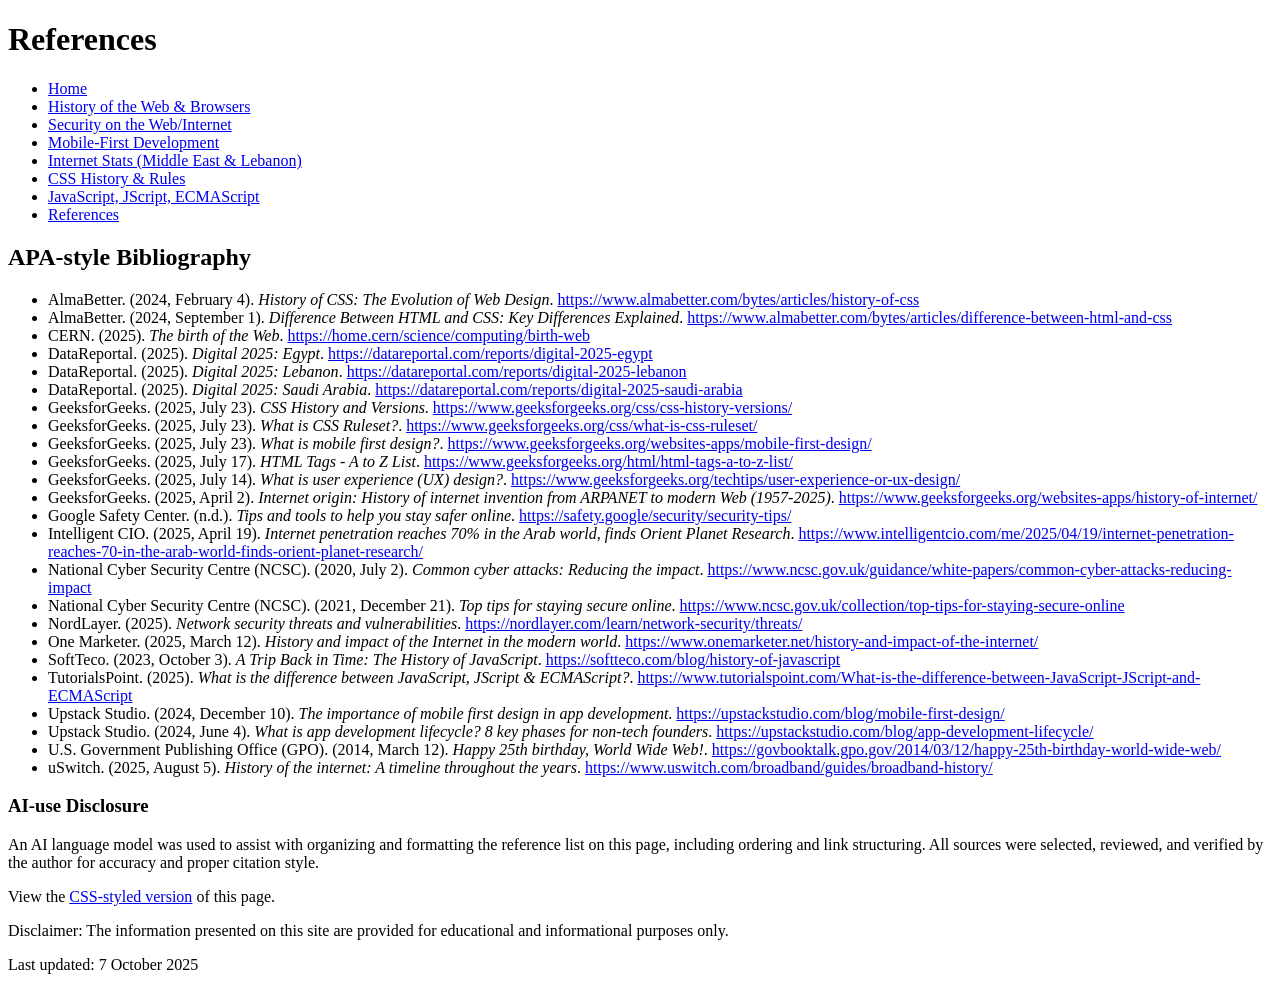
<file: references.html>
<!DOCTYPE html>
<html lang="en">
  <head>
    <meta charset="utf-8" />
    <meta name="viewport" content="width=device-width, initial-scale=1" />
    <title>References</title>
  </head>
  <body>
    <header>
      <h1>References</h1>
      <nav>
        <ul>
          <li><a href="index.html">Home</a></li>
          <li><a href="history.html">History of the Web & Browsers</a></li>
          <li><a href="security.html">Security on the Web/Internet</a></li>
          <li><a href="mobile-first.html">Mobile-First Development</a></li>
          <li>
            <a href="stats.html">Internet Stats (Middle East & Lebanon)</a>
          </li>
          <li><a href="csshistory.html">CSS History & Rules</a></li>
          <li><a href="JSresearch.html">JavaScript, JScript, ECMAScript</a></li>
          <li><a href="references.html">References</a></li>
        </ul>
      </nav>
    </header>
    <main>
      <article>
        <section>
          <h2>APA-style Bibliography</h2>
          <ul>
            <li>
              AlmaBetter. (2024, February 4).
              <em>History of CSS: The Evolution of Web Design</em>.
              <a
                href="https://www.almabetter.com/bytes/articles/history-of-css"
              >
                https://www.almabetter.com/bytes/articles/history-of-css
              </a>
            </li>
            <li>
              AlmaBetter. (2024, September 1).
              <em>Difference Between HTML and CSS: Key Differences Explained</em
              >.
              <a
                href="https://www.almabetter.com/bytes/articles/difference-between-html-and-css"
              >
                https://www.almabetter.com/bytes/articles/difference-between-html-and-css
              </a>
            </li>
            <li>
              CERN. (2025). <em>The birth of the Web</em>.
              <a href="https://home.cern/science/computing/birth-web">
                https://home.cern/science/computing/birth-web
              </a>
            </li>
            <li>
              DataReportal. (2025). <em>Digital 2025: Egypt</em>.
              <a href="https://datareportal.com/reports/digital-2025-egypt">
                https://datareportal.com/reports/digital-2025-egypt
              </a>
            </li>
            <li>
              DataReportal. (2025). <em>Digital 2025: Lebanon</em>.
              <a href="https://datareportal.com/reports/digital-2025-lebanon">
                https://datareportal.com/reports/digital-2025-lebanon
              </a>
            </li>
            <li>
              DataReportal. (2025). <em>Digital 2025: Saudi Arabia</em>.
              <a
                href="https://datareportal.com/reports/digital-2025-saudi-arabia"
              >
                https://datareportal.com/reports/digital-2025-saudi-arabia
              </a>
            </li>
            <li>
              GeeksforGeeks. (2025, July 23).
              <em>CSS History and Versions</em>.
              <a href="https://www.geeksforgeeks.org/css/css-history-versions/">
                https://www.geeksforgeeks.org/css/css-history-versions/
              </a>
            </li>
            <li>
              GeeksforGeeks. (2025, July 23).
              <em>What is CSS Ruleset?</em>.
              <a href="https://www.geeksforgeeks.org/css/what-is-css-ruleset/">
                https://www.geeksforgeeks.org/css/what-is-css-ruleset/
              </a>
            </li>
            <li>
              GeeksforGeeks. (2025, July 23).
              <em>What is mobile first design?</em>.
              <a
                href="https://www.geeksforgeeks.org/websites-apps/mobile-first-design/"
              >
                https://www.geeksforgeeks.org/websites-apps/mobile-first-design/
              </a>
            </li>
            <li>
              GeeksforGeeks. (2025, July 17).
              <em>HTML Tags - A to Z List</em>.
              <a
                href="https://www.geeksforgeeks.org/html/html-tags-a-to-z-list/"
              >
                https://www.geeksforgeeks.org/html/html-tags-a-to-z-list/
              </a>
            </li>
            <li>
              GeeksforGeeks. (2025, July 14).
              <em>What is user experience (UX) design?</em>.
              <a
                href="https://www.geeksforgeeks.org/techtips/user-experience-or-ux-design/"
              >
                https://www.geeksforgeeks.org/techtips/user-experience-or-ux-design/
              </a>
            </li>
            <li>
              GeeksforGeeks. (2025, April 2).
              <em
                >Internet origin: History of internet invention from ARPANET to
                modern Web (1957-2025)</em
              >.
              <a
                href="https://www.geeksforgeeks.org/websites-apps/history-of-internet/"
              >
                https://www.geeksforgeeks.org/websites-apps/history-of-internet/
              </a>
            </li>
            <li>
              Google Safety Center. (n.d.).
              <em>Tips and tools to help you stay safer online</em>.
              <a href="https://safety.google/security/security-tips/">
                https://safety.google/security/security-tips/
              </a>
            </li>
            <li>
              Intelligent CIO. (2025, April 19).
              <em
                >Internet penetration reaches 70% in the Arab world, finds
                Orient Planet Research</em
              >.
              <a
                href="https://www.intelligentcio.com/me/2025/04/19/internet-penetration-reaches-70-in-the-arab-world-finds-orient-planet-research/"
              >
                https://www.intelligentcio.com/me/2025/04/19/internet-penetration-reaches-70-in-the-arab-world-finds-orient-planet-research/
              </a>
            </li>
            <li>
              National Cyber Security Centre (NCSC). (2020, July 2).
              <em>Common cyber attacks: Reducing the impact</em>.
              <a
                href="https://www.ncsc.gov.uk/guidance/white-papers/common-cyber-attacks-reducing-impact"
              >
                https://www.ncsc.gov.uk/guidance/white-papers/common-cyber-attacks-reducing-impact
              </a>
            </li>
            <li>
              National Cyber Security Centre (NCSC). (2021, December 21).
              <em>Top tips for staying secure online</em>.
              <a
                href="https://www.ncsc.gov.uk/collection/top-tips-for-staying-secure-online"
              >
                https://www.ncsc.gov.uk/collection/top-tips-for-staying-secure-online
              </a>
            </li>
            <li>
              NordLayer. (2025).
              <em>Network security threats and vulnerabilities</em>.
              <a href="https://nordlayer.com/learn/network-security/threats/">
                https://nordlayer.com/learn/network-security/threats/
              </a>
            </li>
            <li>
              One Marketer. (2025, March 12).
              <em>History and impact of the Internet in the modern world</em>.
              <a
                href="https://www.onemarketer.net/history-and-impact-of-the-internet/"
              >
                https://www.onemarketer.net/history-and-impact-of-the-internet/
              </a>
            </li>
            <li>
              SoftTeco. (2023, October 3).
              <em>A Trip Back in Time: The History of JavaScript</em>.
              <a href="https://softteco.com/blog/history-of-javascript">
                https://softteco.com/blog/history-of-javascript
              </a>
            </li>
            <li>
              TutorialsPoint. (2025).
              <em
                >What is the difference between JavaScript, JScript &amp;
                ECMAScript?</em
              >.
              <a
                href="https://www.tutorialspoint.com/What-is-the-difference-between-JavaScript-JScript-and-ECMAScript"
              >
                https://www.tutorialspoint.com/What-is-the-difference-between-JavaScript-JScript-and-ECMAScript
              </a>
            </li>
            <li>
              Upstack Studio. (2024, December 10).
              <em>The importance of mobile first design in app development</em>.
              <a href="https://upstackstudio.com/blog/mobile-first-design/">
                https://upstackstudio.com/blog/mobile-first-design/
              </a>
            </li>
            <li>
              Upstack Studio. (2024, June 4).
              <em
                >What is app development lifecycle? 8 key phases for non-tech
                founders</em
              >.
              <a
                href="https://upstackstudio.com/blog/app-development-lifecycle/"
              >
                https://upstackstudio.com/blog/app-development-lifecycle/
              </a>
            </li>
            <li>
              U.S. Government Publishing Office (GPO). (2014, March 12).
              <em>Happy 25th birthday, World Wide Web!</em>.
              <a
                href="https://govbooktalk.gpo.gov/2014/03/12/happy-25th-birthday-world-wide-web/"
              >
                https://govbooktalk.gpo.gov/2014/03/12/happy-25th-birthday-world-wide-web/
              </a>
            </li>
            <li>
              uSwitch. (2025, August 5).
              <em>History of the internet: A timeline throughout the years</em>.
              <a
                href="https://www.uswitch.com/broadband/guides/broadband-history/"
              >
                https://www.uswitch.com/broadband/guides/broadband-history/
              </a>
            </li>
          </ul>
        </section>
      </article>
    </main>
    <footer>
      <section>
        <h3>AI-use Disclosure</h3>
        <p>
          An AI language model was used to assist with organizing
          and formatting the reference list on this page, including
          ordering and link structuring. All sources were selected, reviewed,
          and verified by the author for accuracy and proper citation style.
        </p>
      </section>
      <p>View the <a href="../css/references.html">CSS-styled version</a> of this page.</p>
      <p>
        Disclaimer: The information presented on this site are provided for
        educational and informational purposes only.
      </p>
      <p>Last updated: 7 October 2025</p>
    </footer>
  </body>
</html>
</file>
